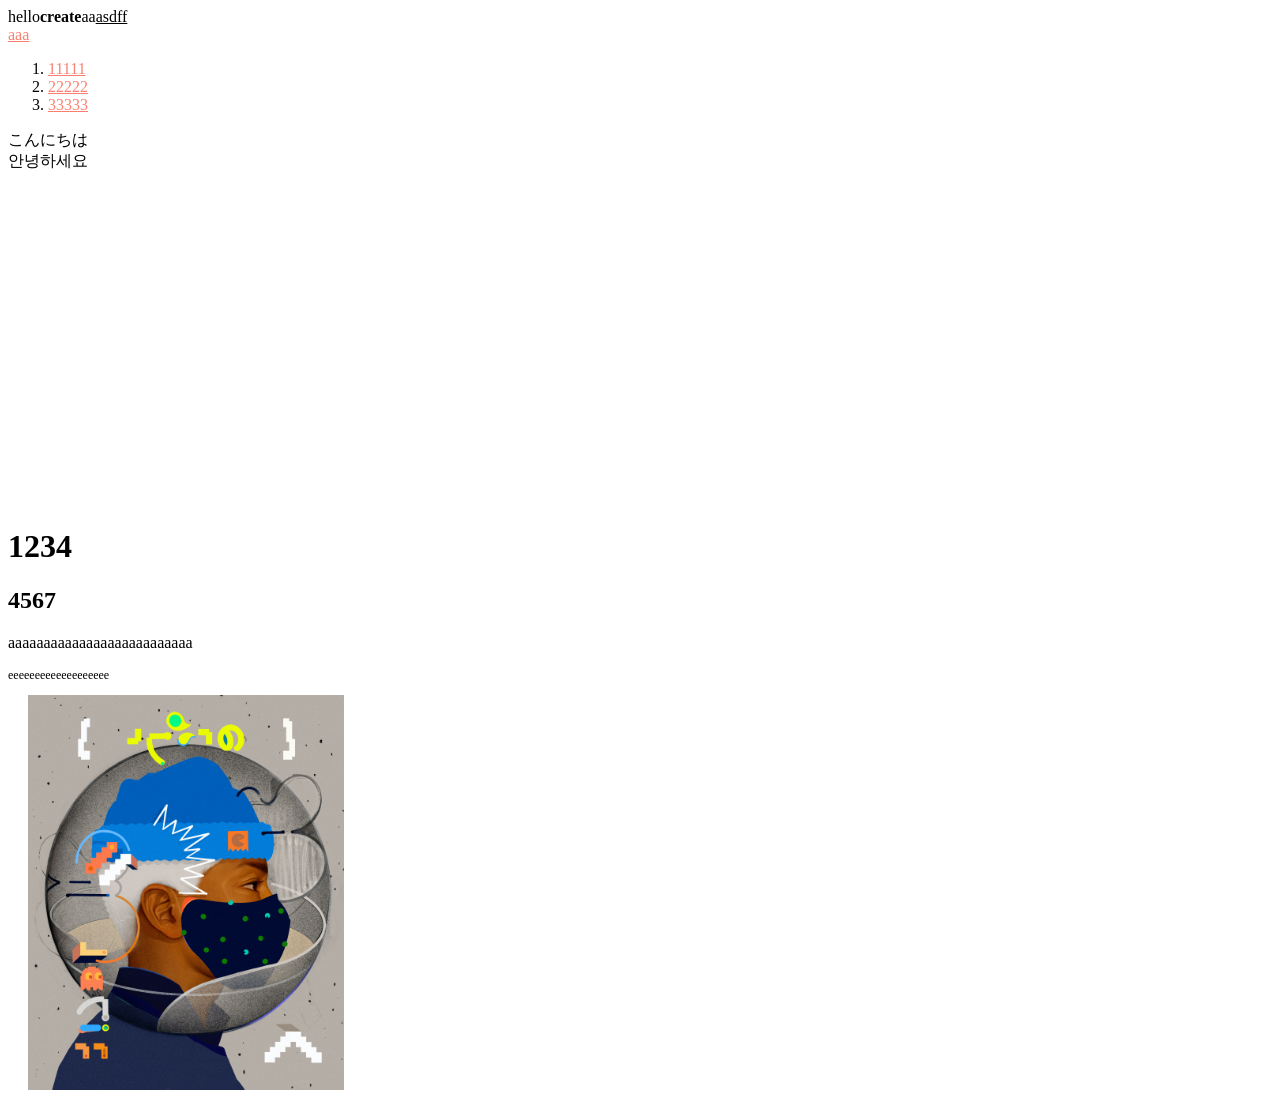
<file: index.html>
<!DOCTYPE html>
<html lang="en">
<head>
    <meta charset="UTF-8">
    <meta name="viewport" content="width=device-width, initial-scale=1.0">
    <title>titleDA</title>
    <style>
        a{
            color: salmon;
        }
    </style>
</head>
<body>
hello<strong>create</strong>aa<u>asdff</u></br>
<a href="https://www.google.com/">aaa</a>

<ol>
    <li><a href="1.html">11111</a></li>
    <li><a href="2.html">22222</a></li>
    <li><a href="3.html">33333</a></li>
</ol>
こんにちは<br>
안녕하세요
<p>
    <iframe width="560" height="315" src="https://www.youtube.com/embed/FE0C768AQt0" frameborder="0" allow="accelerometer; autoplay; encrypted-media; gyroscope; picture-in-picture" allowfullscreen></iframe>
</p>

<h1>1234</h1>
<h2>4567</h2>
<p style="margin-right: 45px;">aaaaaaaaaaaaaaaaaaaaaaaaaa</p>
<p style="font-size: 12px;">eeeeeeeeeeeeeeeeeee</p>
<img style="margin-left: 20px;" src="img.jpg" width="25%">
<p>
    <div id="disqus_thread"></div>
    <script>
    
    /**
    *  RECOMMENDED CONFIGURATION VARIABLES: EDIT AND UNCOMMENT THE SECTION BELOW TO INSERT DYNAMIC VALUES FROM YOUR PLATFORM OR CMS.
    *  LEARN WHY DEFINING THESE VARIABLES IS IMPORTANT: https://disqus.com/admin/universalcode/#configuration-variables*/
    /*
    var disqus_config = function () {
    this.page.url = PAGE_URL;  // Replace PAGE_URL with your page's canonical URL variable
    this.page.identifier = PAGE_IDENTIFIER; // Replace PAGE_IDENTIFIER with your page's unique identifier variable
    };
    */
    (function() { // DON'T EDIT BELOW THIS LINE
    var d = document, s = d.createElement('script');
    s.src = 'https://web1-d1xvbiexfn.disqus.com/embed.js';
    s.setAttribute('data-timestamp', +new Date());
    (d.head || d.body).appendChild(s);
    })();
    </script>
    <noscript>Please enable JavaScript to view the <a href="https://disqus.com/?ref_noscript">comments powered by Disqus.</a></noscript>
</p>

<p>
<!--Start of Tawk.to Script-->
<script type="text/javascript">
    var Tawk_API=Tawk_API||{}, Tawk_LoadStart=new Date();
    (function(){
    var s1=document.createElement("script"),s0=document.getElementsByTagName("script")[0];
    s1.async=true;
    s1.src='https://embed.tawk.to/5efc89504a7c6258179bb07a/default';
    s1.charset='UTF-8';
    s1.setAttribute('crossorigin','*');
    s0.parentNode.insertBefore(s1,s0);
    })();
    </script>
    <!--End of Tawk.to Script-->

</p>



</body>
</html>
</file>
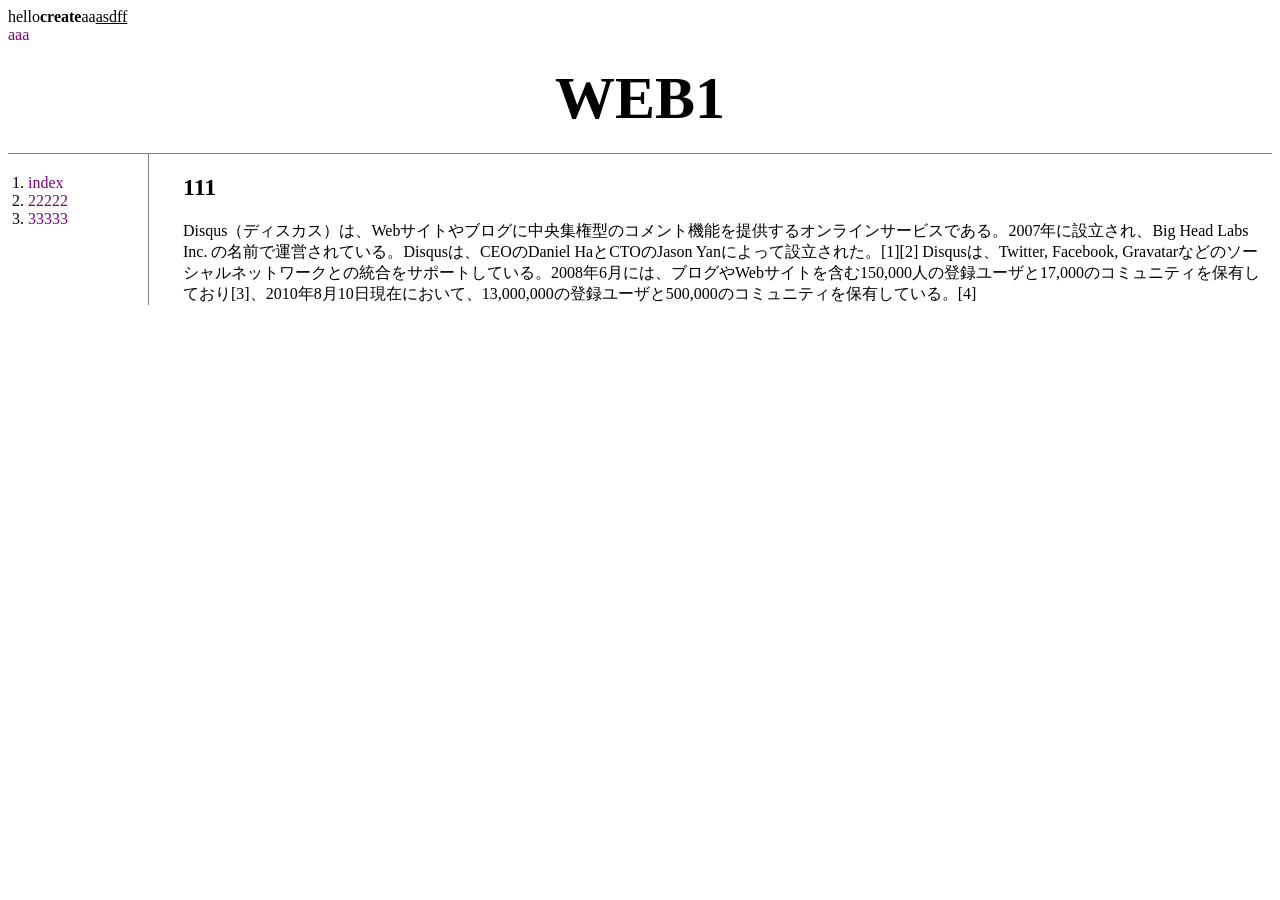
<file: 1.html>
<!DOCTYPE html>
<html lang="en">
<head>
    <meta charset="UTF-8">
    <meta name="viewport" content="width=device-width, initial-scale=1.0">
    <title>titleDA</title>
    <link rel="stylesheet" href="style.css">
</head>
<body style="background-color: white; color: black;">
hello<strong>create</strong>aa<u>asdff</u></br>
<a href="https://www.google.com/">aaa</a><br>
<h1>WEB1</h1>

<div id="grid">
<ol>
    <li><a href="index.html">index</a></li>
    <li><a href="2.html">22222</a></li>
    <li><a href="3.html">33333</a></li>
</ol>
<div id="article">
   
    <h2>111</h2>
    Disqus（ディスカス）は、Webサイトやブログに中央集権型のコメント機能を提供するオンラインサービスである。2007年に設立され、Big Head Labs Inc. の名前で運営されている。Disqusは、CEOのDaniel HaとCTOのJason Yanによって設立された。[1][2] Disqusは、Twitter, Facebook, Gravatarなどのソーシャルネットワークとの統合をサポートしている。2008年6月には、ブログやWebサイトを含む150,000人の登録ユーザと17,000のコミュニティを保有しており[3]、2010年8月10日現在において、13,000,000の登録ユーザと500,000のコミュニティを保有している。[4]
</div>
</div>



</body>
</html>
</file>
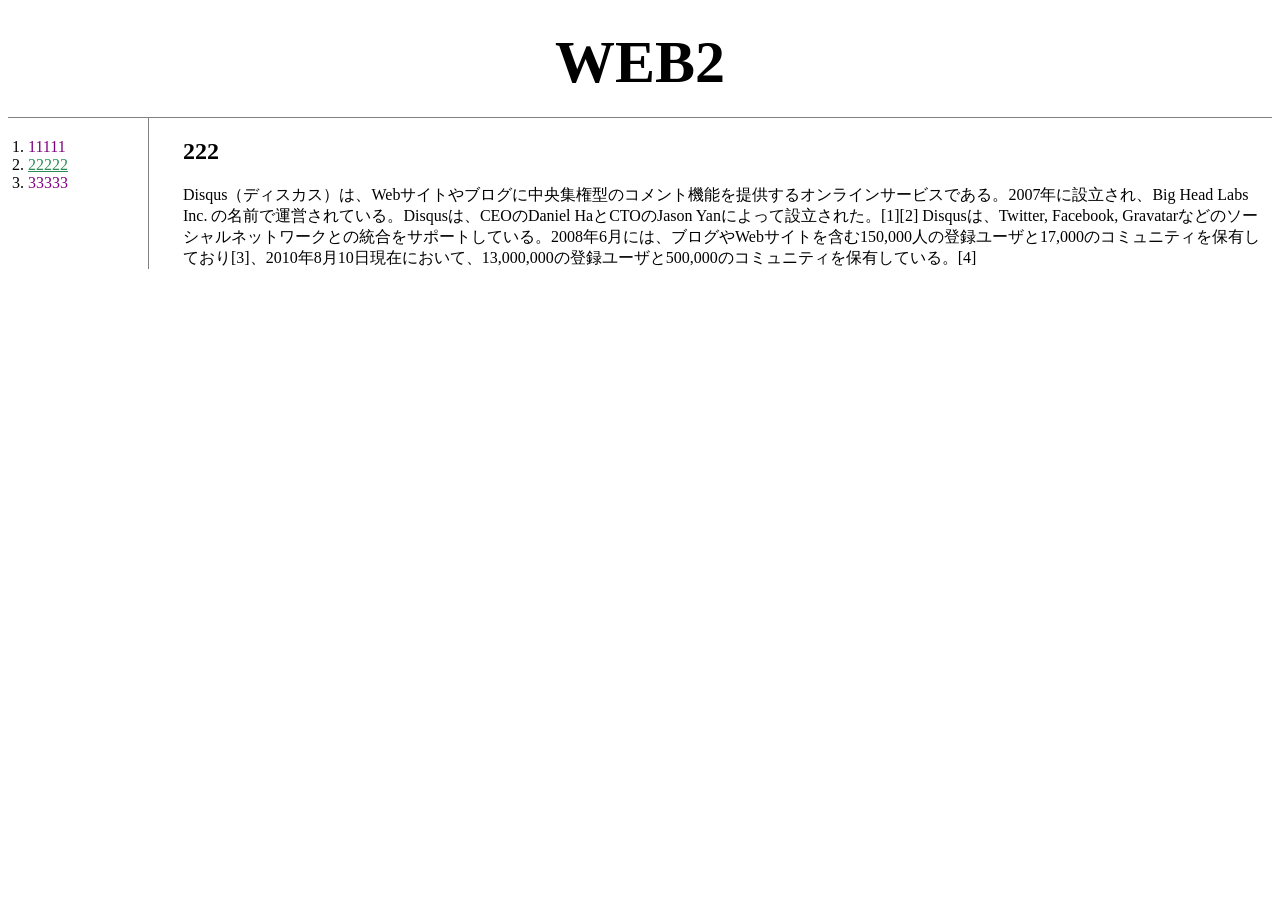
<file: 2.html>
<!DOCTYPE html>
<html lang="en">
<head>
    <meta charset="UTF-8">
    <meta name="viewport" content="width=device-width, initial-scale=1.0">
    <title>titleDA</title>
    <link rel="stylesheet" href="style.css">
</head>
<body>
<h1>WEB2</h1>
<div id="grid">
<ol>
    <li><a href="1.html">11111</a></li>
    <li><a href="2.html" style="color: seagreen; text-decoration: underline;">22222</a></li>
    <li><a href="3.html">33333</a></li>
</ol>
<div id="article">
    <h2>222</h2>
    Disqus（ディスカス）は、Webサイトやブログに中央集権型のコメント機能を提供するオンラインサービスである。2007年に設立され、Big Head Labs Inc. の名前で運営されている。Disqusは、CEOのDaniel HaとCTOのJason Yanによって設立された。[1][2] Disqusは、Twitter, Facebook, Gravatarなどのソーシャルネットワークとの統合をサポートしている。2008年6月には、ブログやWebサイトを含む150,000人の登録ユーザと17,000のコミュニティを保有しており[3]、2010年8月10日現在において、13,000,000の登録ユーザと500,000のコミュニティを保有している。[4]
   
</div>
</div>



</body>
</html>
</file>
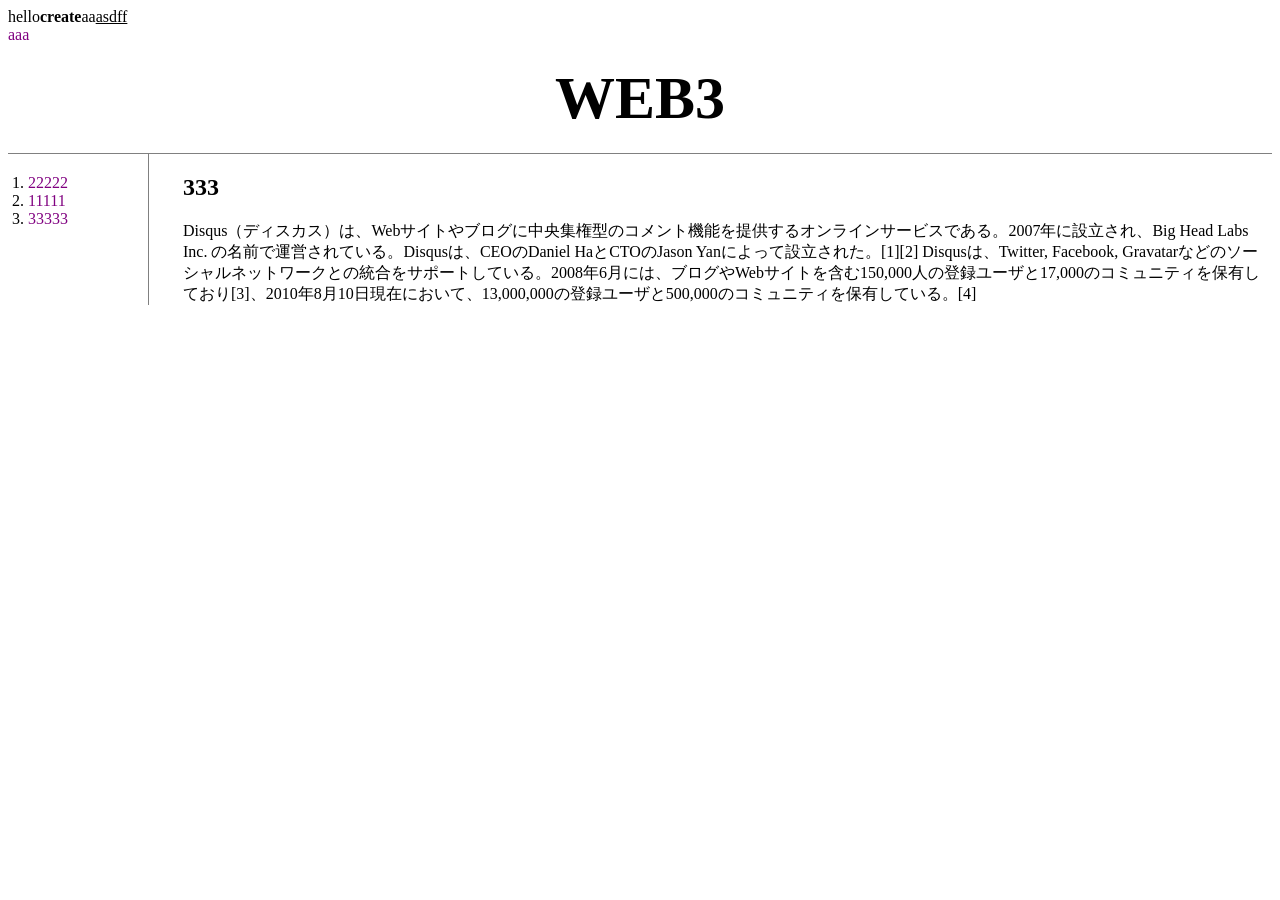
<file: 3.html>
<!DOCTYPE html>
<html lang="en">
<head>
    <meta charset="UTF-8">
    <meta name="viewport" content="width=device-width, initial-scale=1.0">
    <title>titleDA</title>
    <link rel="stylesheet" href="style.css">

</head>
<body>
hello<strong>create</strong>aa<u>asdff</u></br>
<a href="https://www.google.com/">aaa</a><br>

<h1>WEB3</h1>
<div id="grid">
<ol>
    <li><a href="2.html" class="saw">22222</a></li>
    <li><a href="1.html" class="saw" id="active">11111</a></li>
    <li><a href="3.html">33333</a></li>
</ol>
<div id="article">
<h2>333</h2>
Disqus（ディスカス）は、Webサイトやブログに中央集権型のコメント機能を提供するオンラインサービスである。2007年に設立され、Big Head Labs Inc. の名前で運営されている。Disqusは、CEOのDaniel HaとCTOのJason Yanによって設立された。[1][2] Disqusは、Twitter, Facebook, Gravatarなどのソーシャルネットワークとの統合をサポートしている。2008年6月には、ブログやWebサイトを含む150,000人の登録ユーザと17,000のコミュニティを保有しており[3]、2010年8月10日現在において、13,000,000の登録ユーザと500,000のコミュニティを保有している。[4]
</div>
</div>



</body>
</html>
</file>
<file: style.css>
a {
    color: purple;
    text-decoration: none;
}
h1{
    font-size: 60px;
    text-align: center;
    border-bottom: 1px solid gray;
    margin: 0;
    padding: 20px;
}
#grid ol{
    border-right: 1px solid gray;
    width: 100px;
    margin: 0px;
    padding: 20px;
}
#grid{
    display: grid;
    grid-template-columns: 150px 1fr;

}
#article{
    padding-left: 25PX;
}

@media (max-width: 800px) {
    #grid{
        display: block;
    }
    #grid ol{
        border-right: none;
    }
    h1{
        border-bottom: none;
    }
}
</file>
